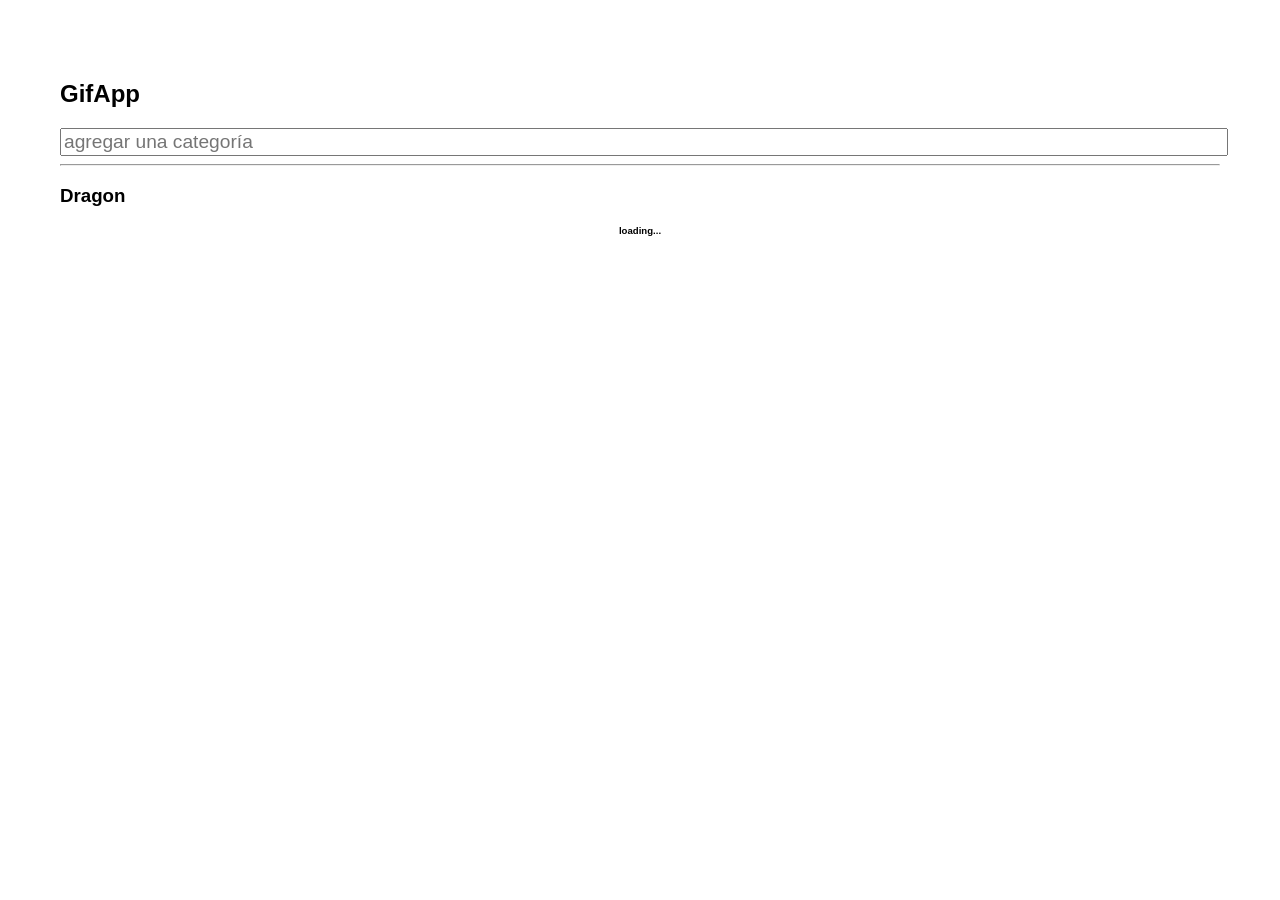
<file: docs/index.html>
<!DOCTYPE html>
<html lang="en">
  <head>
    <meta charset="utf-8" />
    <link rel="icon" href="./favicon.ico" />
    <meta name="viewport" content="width=device-width,initial-scale=1" />
    <meta name="theme-color" content="#000000" />
    <meta
      name="description"
      content="Web site created using create-react-app"
    />
    <link rel="apple-touch-icon" href="./logo192.png" />
    <link
      rel="stylesheet"
      href="https://cdnjs.cloudflare.com/ajax/libs/animate.css/4.1.1/animate.min.css"
    />
    <link rel="manifest" href="./manifest.json" />
    <title>Gifs App</title>
    <script defer="defer" src="./static/js/main.b85941fd.js"></script>
    <link href="./static/css/main.cbedb300.css" rel="stylesheet" />
  </head>
  <body>
    <noscript>You need to enable JavaScript to run this app.</noscript>
    <div id="root"></div>
  </body>
</html>
</file>
<file: docs/static/css/main.cbedb300.css>
body{-webkit-font-smoothing:antialiased;-moz-osx-font-smoothing:grayscale;font-family:-apple-system,BlinkMacSystemFont,Segoe UI,Roboto,Oxygen,Ubuntu,Cantarell,Fira Sans,Droid Sans,Helvetica Neue,sans-serif;margin:0;padding:60px}code{font-family:source-code-pro,Menlo,Monaco,Consolas,Courier New,monospace}input{font-size:1.2rem;width:100%}.gif-grid-item{align-content:center!important;background-color:#eeee;border:1px solid #ccc;border-radius:10px;display:inline-block;margin:4px;overflow:hidden;width:230px}.img{align-content:center;width:230px}p{font-size:.6rem;font-weight:700;text-align:center}
/*# sourceMappingURL=main.cbedb300.css.map*/
</file>
